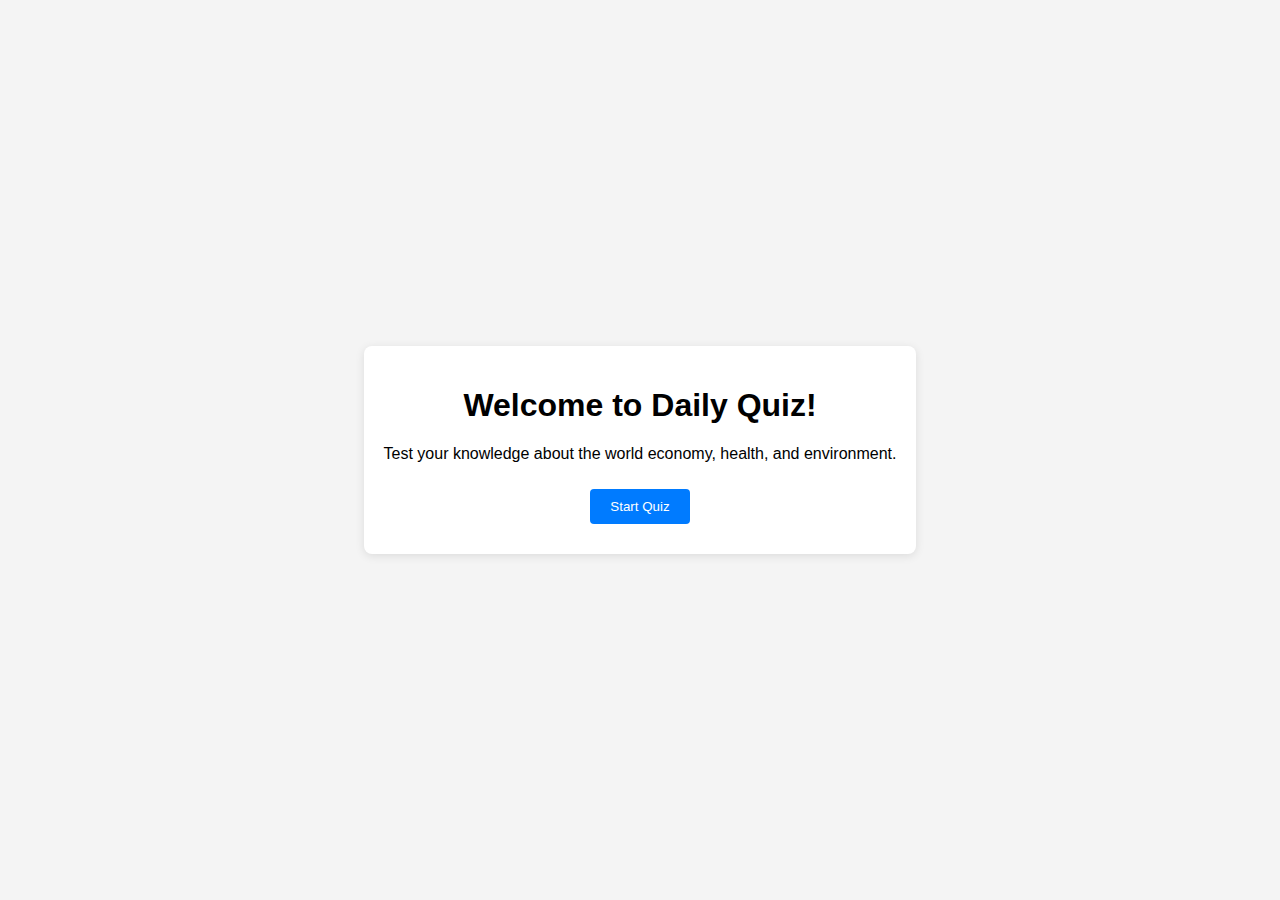
<file: index.html>
<!DOCTYPE html>
<html lang="en">
<head>
    <meta charset="UTF-8">
    <meta name="viewport" content="width=device-width, initial-scale=1.0">
    <title>Daily Quiz</title>
    <link rel="stylesheet" href="style.css">
</head>
<body>
    <div class="container">
        <h1>Welcome to Daily Quiz!</h1>
        <p>Test your knowledge about the world economy, health, and environment.</p>
        <button onclick="startQuiz()">Start Quiz</button>
    </div>
    <script>
        function startQuiz() {
            window.location.href = 'quiz.html';
        }
    </script>
</body>
<br>
</html>
</file>
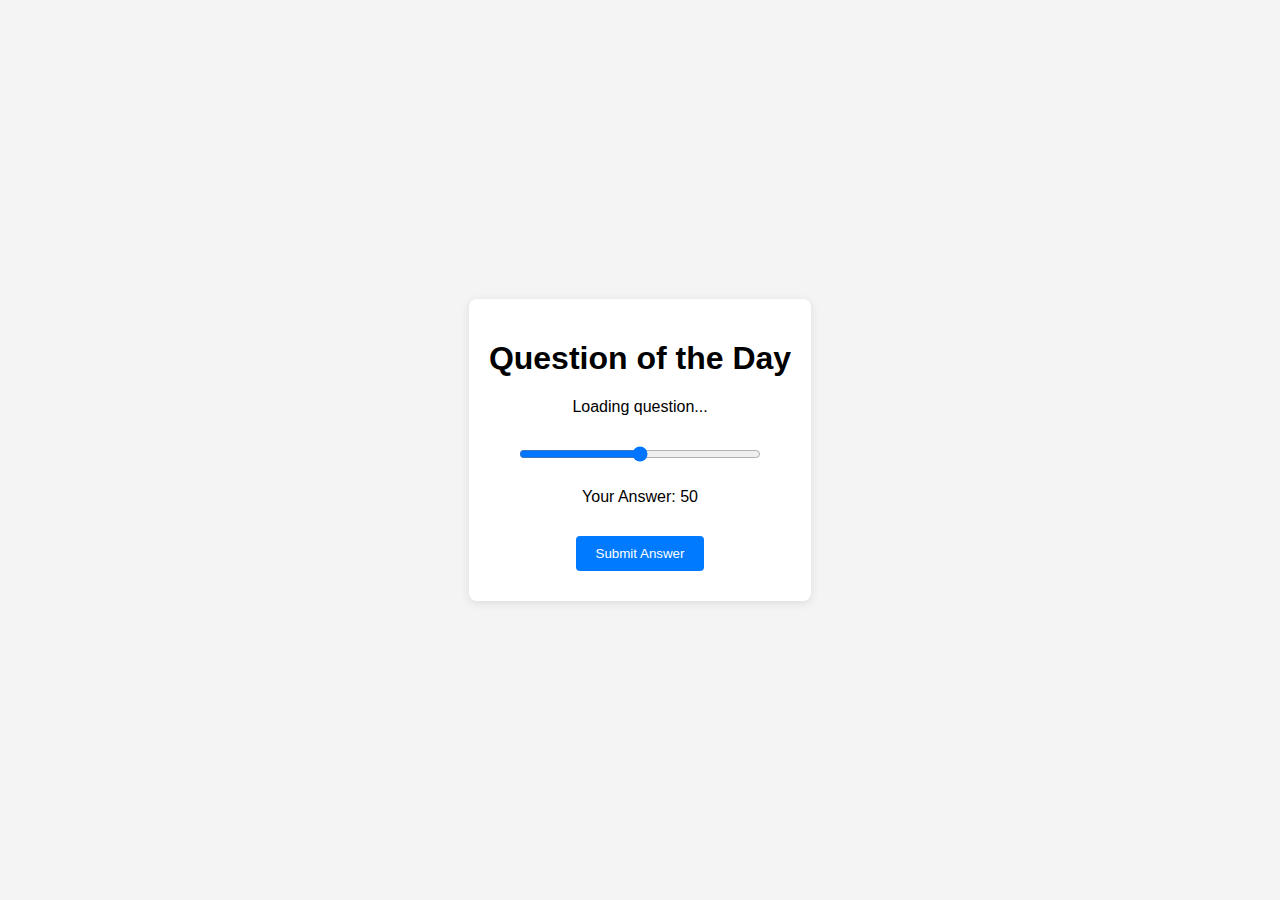
<file: quiz.html>
<!DOCTYPE html>
<html lang="en">
<head>
    <meta charset="UTF-8">
    <meta name="viewport" content="width=device-width, initial-scale=1.0">
    <title>Quiz</title>
    <link rel="stylesheet" href="style.css">
</head>
<body>
<div class="container">
    <h1>Question of the Day</h1>
    <p id="question">Loading question...</p>
    <div id="slider-container">
        <input type="range" id="answer-slider" min="0" max="100" value="50">
        <p>Your Answer: <span id="slider-value">50</span></p>
    </div>
    <button onclick="submitAnswer()">Submit Answer</button>
    <p id="feedback" style="display:none;"></p>
</div>

    <script src="script.js"></script>
</body>
</html>
</file>
<file: style.css>
body {
    font-family: Arial, sans-serif;
    margin: 0;
    padding: 0;
    display: flex;
    justify-content: center;
    align-items: center;
    height: 100vh;
    background-color: #f4f4f4;
}

.container {
    text-align: center;
    background: #fff;
    padding: 20px;
    border-radius: 8px;
    box-shadow: 0 2px 10px rgba(0, 0, 0, 0.1);
}

button {
    background: #007bff;
    color: white;
    padding: 10px 20px;
    margin: 10px;
    border: none;
    border-radius: 4px;
    cursor: pointer;
}

button:hover {
    background: #0056b3;
}

#slider-container {
    margin: 20px 0;
    text-align: center;
}

input[type="range"] {
    width: 80%;
    margin: 10px auto;
}

#feedback {
    font-weight: bold;
    margin-top: 20px;
}
</file>
